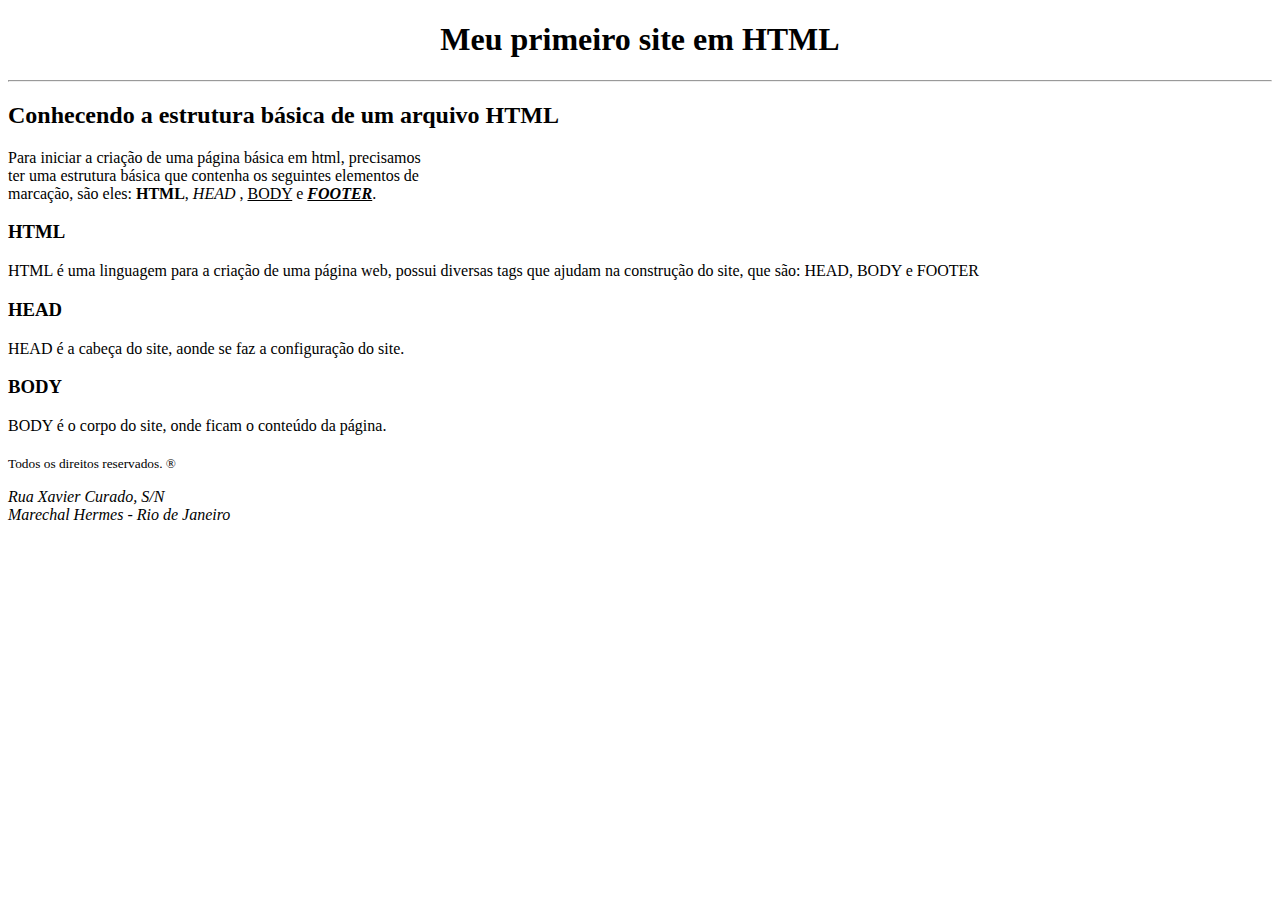
<file: Aula 01/index.html>
<!DOCTYPE html>
<html>
	<head> 
		<meta charset="utf-8">
		<title> Meu primeiro site em HTML</title>
		
	</head>
	<body>
		<!--H1 título principal, geralmente com o mesmo conteúdo da tag tittle-->
		<h1> <center> Meu primeiro site em HTML </center> </h1>
		<!--hr é a linha que separa-->
		<hr>
		<h2> Conhecendo a estrutura básica de um arquivo HTML </h2>
		<p> Para iniciar a criação de uma página básica em html, precisamos<br>
		ter uma estrutura básica que contenha os seguintes elementos de <br>
		marcação, são eles: <b>HTML</b>, <i>HEAD</i> , <u>BODY</u> e <b><i><u>FOOTER</u></i></b>. 
		</p>
		<h3>HTML </h3>
		<p>
		HTML é uma linguagem para a criação de uma página web, possui diversas tags que ajudam na construção do site, que são: HEAD, BODY e FOOTER
		</p> 
		<h3> HEAD</h3>
	
		<p> HEAD é a cabeça do site, aonde se faz a configuração do site.
		<h3> BODY </h3>
		<p> BODY é o corpo do site, onde ficam o conteúdo da página. </p>
		<h3> </h3>
		
	</body>
	<footer>
		<!--Rodapé da página-->
		<p><small>Todos os direitos reservados. &reg; </small> </p>
		<!--a tag address  é usada para endereços-->
		<address>Rua Xavier Curado, S/N <br>
			Marechal Hermes - Rio de Janeiro </address>
	</footer>
	
</html>
</file>
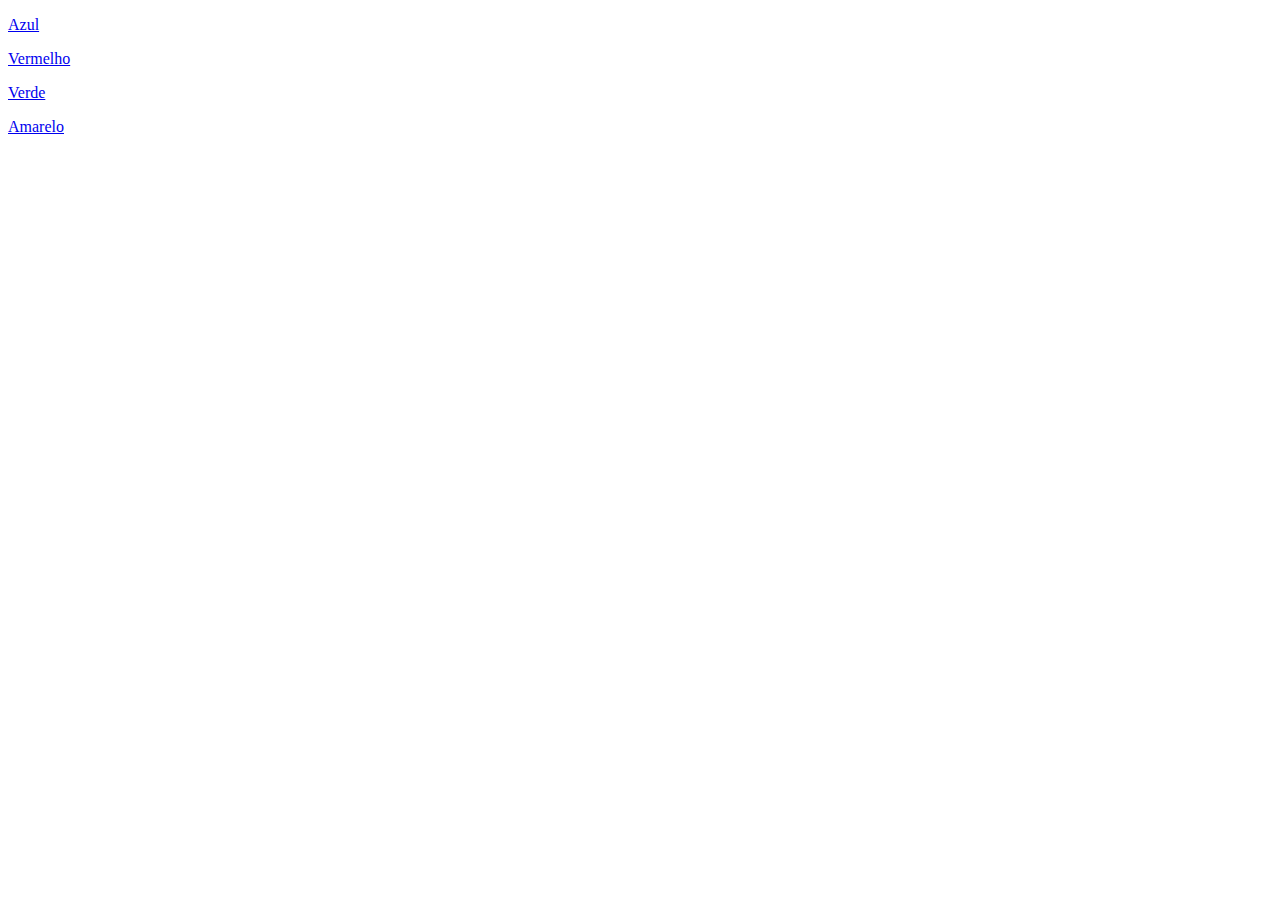
<file: Aula 02/index.html>
<!DOCTYPE html>
<html lang="pt-br">
	<head> 
		<meta charset="utf-8">
		<title> Meu 2nd site em HTML</title>		
	</head>
	
	<body>
		<p><a href="Azul.html">Azul</a></p>
		<p><a href="Vermelho.html">Vermelho</a></p>
		<p><a href="Verde.html">Verde</a></p>
		<p><a href="Amarelo.html">Amarelo</a></p>
		
	</body>
	
	<footer>
	
	</footer>
	
</html>
</file>
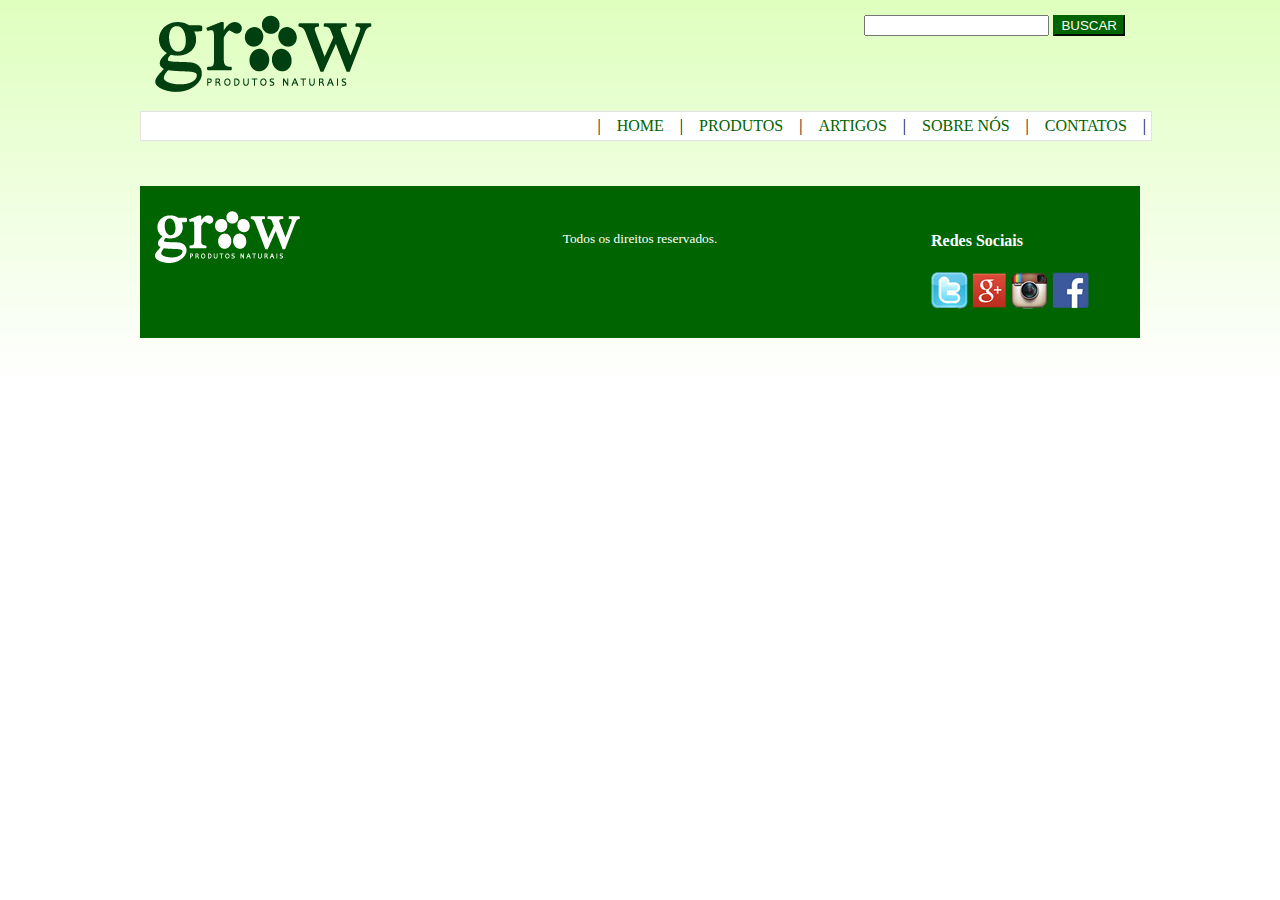
<file: Aula 05/index.html>
<!DOCTYPE html>
<html lang="pt-br">
<head>
    <meta charset="UTF-8">
    <meta name="viewport" content="width=device-width, initial-scale=1.0">
    <meta http-equiv="X-UA-Compatible" content="ie=edge">
    <link rel="stylesheet" href="./estilos.css">
    <title>Grow Produtos Naturais</title>
</head>
<body>
    <div id="container">
        <header class="clearfix">
            <h1 class="font-zero">Grow Produtos Naturais</h1>
            <!--Logotipo-->
            <div id="logo">
                <img src="./img/logo.png" alt="Grow Produtos Naturais" title="logotipo">
            </div>
            <!--Formulário de busca-->
            <div id="busca">
                <form action="#" method="GET">
                    <label>
                        <input type="search">
                        <input type="submit" value="BUSCAR">
                    </label>
                </form>
            </div>
            <!--Barra de navegação-->
            <nav id="menu">
               | <a href="index.html">HOME

               </a> |
                <a href="produtos.html">PRODUTOS

                </a> |
                <a href="artigos.html">ARTIGOS

                </a> |
                <a href="sobre.html">SOBRE NÓS

                </a> |
                <a href="contatos.html">CONTATOS

                </a> |
            </nav>
        </header>
        <main>  
        </main>
        <footer class="clearfix">
            <!--Logo do rodapé-->
            <div id="logo_footer">
                <img src="./img/logo_branco.png" alt="logotipo">
                </div>
            <!--Texto do rodapé-->
            <div id="txt_footer">
                <small>Todos os direitos reservados.</small>
            </div>
                <!--Redes sociais-->
                <div id="redes_footer">
                    <h4>Redes Sociais</h4>
                    <img src="./img/redes.png" alt="Redes Sociais">
                    </div>
        </footer>
</body>

</html>
</file>
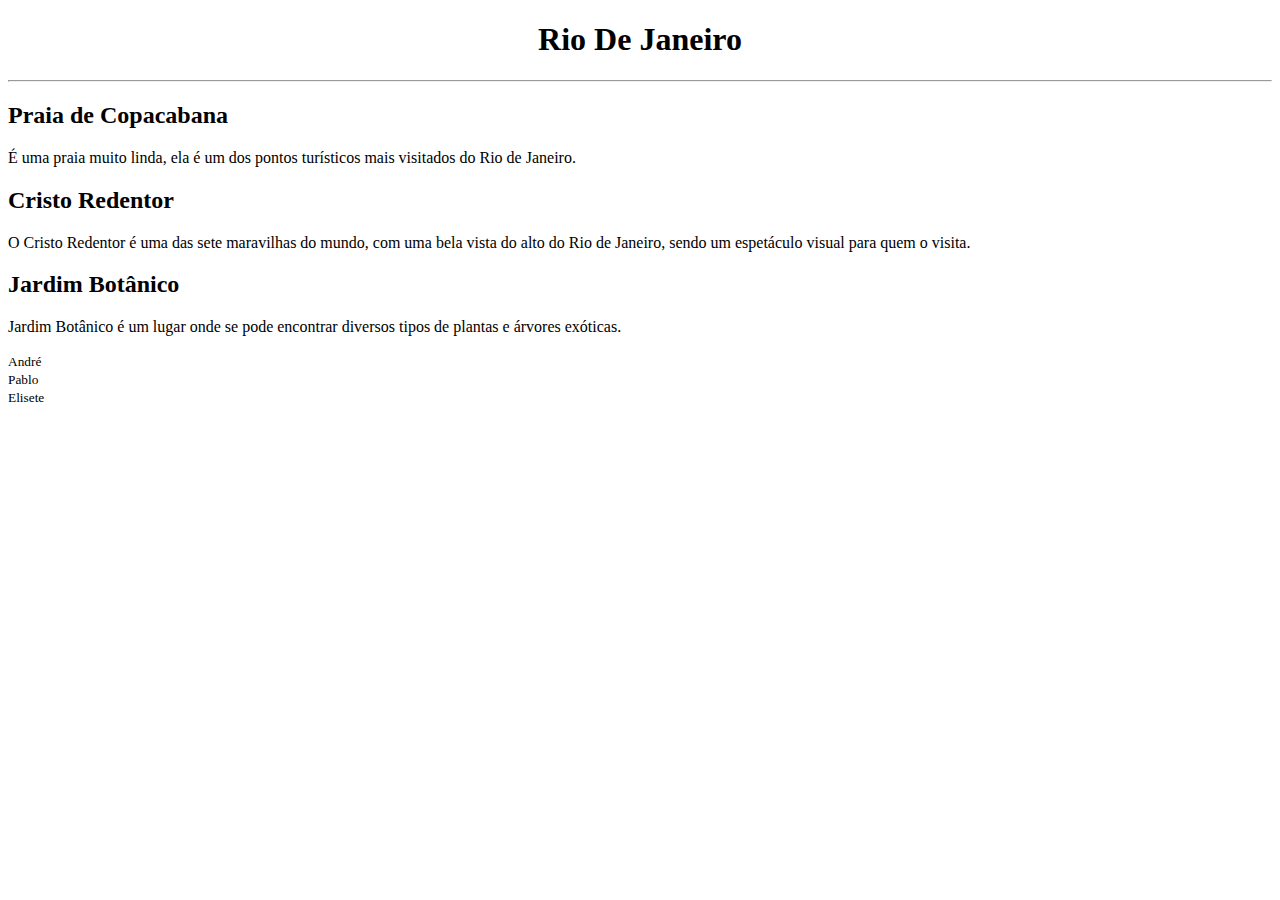
<file: Aula 01/exercicio_01.html>
<!DOCTYPE html>
<html> 
	<head>
		<meta charset="utf-8">
		<title> Rio De Janeiro </title>
	</head>
	<body>
		<h1><center>Rio De Janeiro </center></h1>
		<hr>
		<h2>Praia de Copacabana</h2>
		<p>É uma praia muito linda, ela é um dos pontos turísticos mais visitados do Rio de Janeiro.</p>
		<h2>Cristo Redentor</h2>
		<p>O Cristo Redentor é uma das sete maravilhas do mundo, com uma bela vista do alto do Rio de Janeiro, sendo um espetáculo visual para quem o visita.</p>
		<h2>Jardim Botânico</h2>
		<p>Jardim Botânico é um lugar onde se pode encontrar diversos tipos de plantas e árvores exóticas.</p>
	</body>
	<footer>
		<p><small>André<br>Pablo<br>Elisete</small></p>
	</footer>
</html>
</file>
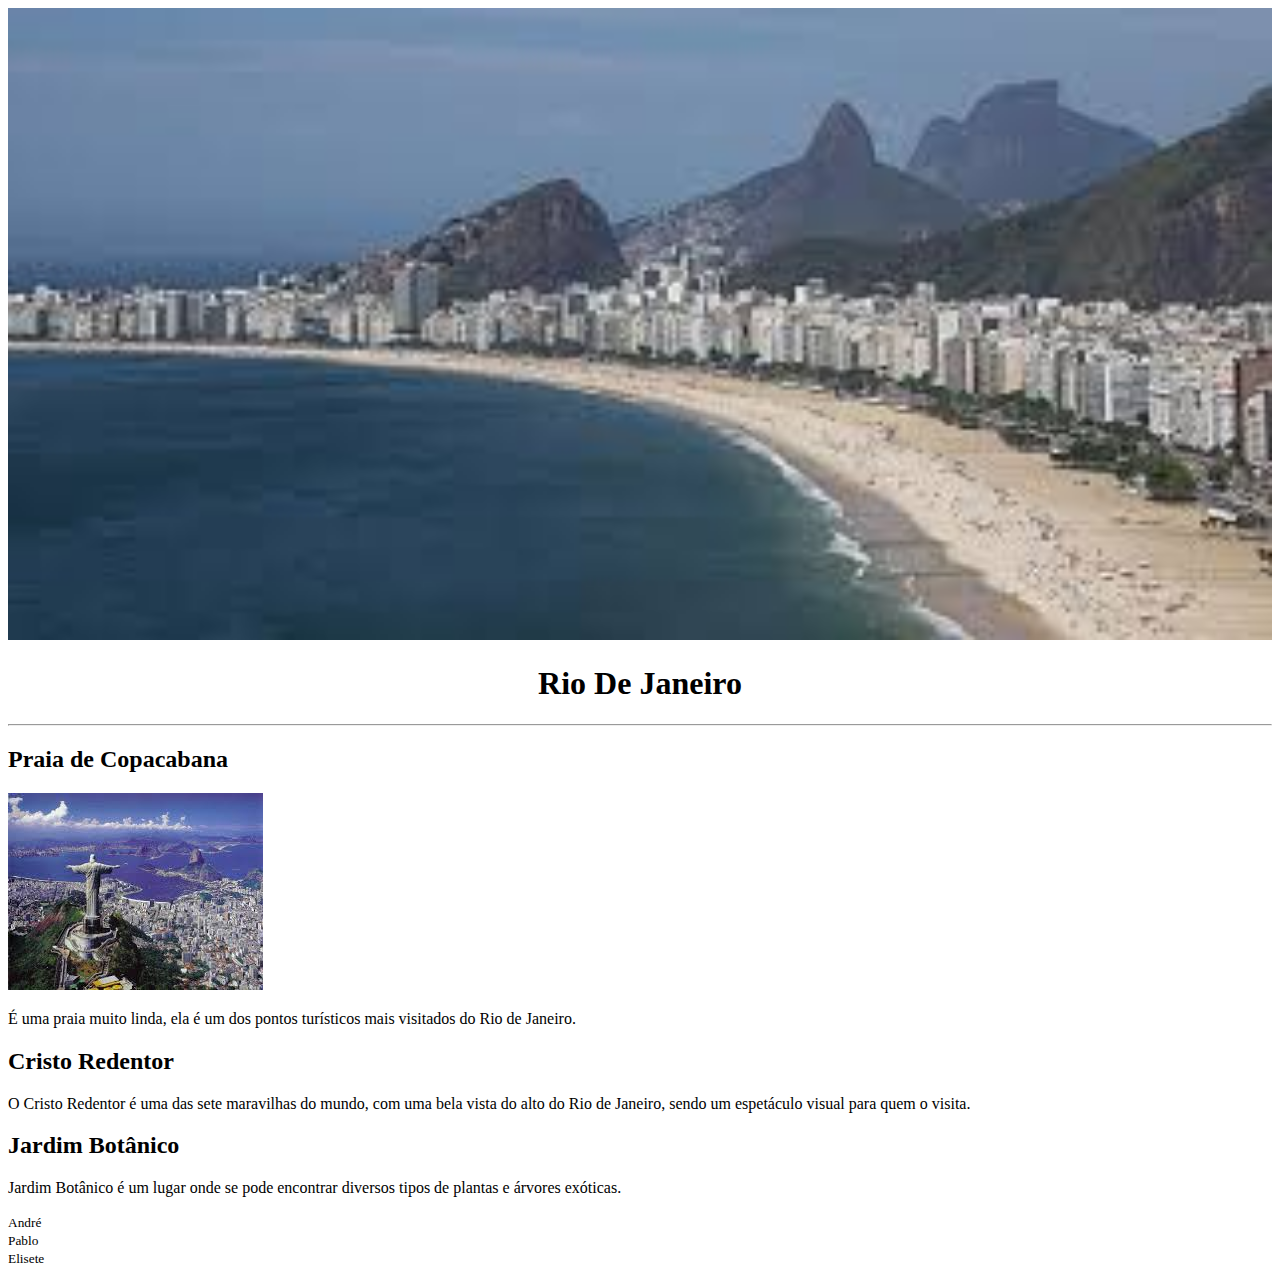
<file: Aula 01/index2.html>
<!DOCTYPE html>
<html lang="pt-br"> 
	<head>
		<meta charset="utf-8">
		<title> Rio De Janeiro </title>
	</head>
	<body>
		<img src="img/rio de janeiro.jpg" width="100%">
		<h1><center>Rio De Janeiro </center></h1>
		<hr>
		<h2>Praia de Copacabana</h2>
		<img src="img/cristo.jpg">
		<p>É uma praia muito linda, ela é um dos pontos turísticos mais visitados do Rio de Janeiro.</p>
		<h2>Cristo Redentor</h2>
		<p>O Cristo Redentor é uma das sete maravilhas do mundo, com uma bela vista do alto do Rio de Janeiro, 
		sendo um espetáculo visual para quem o visita.</p>
		<h2>Jardim Botânico</h2>
		<p>Jardim Botânico é um lugar onde se pode encontrar diversos tipos de plantas e árvores exóticas.</p>
	</body>
	<footer>
		<p><small>André<br>Pablo<br>Elisete</small></p>
	</footer>
</html>
</file>
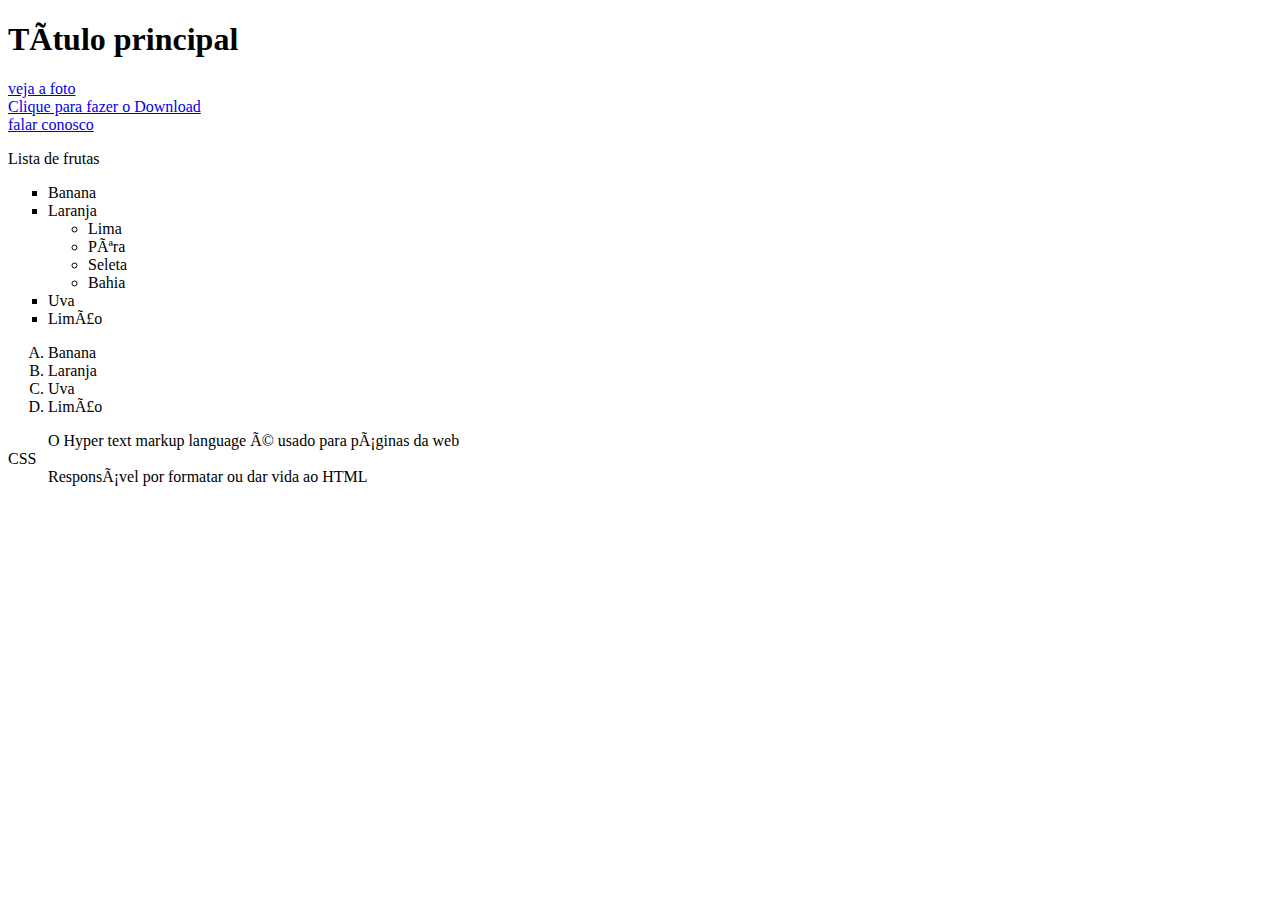
<file: Aula 03/aula03.html>
<!DOCTYPE html>
<html lang="pt-br">
    <head>
        <meta charset="UFT-8"
        <meta name="description" content="Exemplo de aula do curso de programador web">
        <meta name="keywords" content="programação, web, html, css">
        <meta name="author" content="Ulisses Souza">
        <meta name="viewport" content="width=device, initial-scale=1.0">
        <title>Exemplo de aula 03 - listas ordenadas, não ordenadas e tabelas</title>
    </head>
    <body>
        <h1>Título principal</h1>
        <a href="imagens/Lighthouse.jpg">veja a foto</a>
        <br>
        <a href="arquivos/Site_novo.zip">Clique para fazer o Download</a>
        <br>
        <a href="malito:bruno_s_marques@hotmail.com?subject=Contato feito pelo site">falar conosco</a>
        <p> Lista de frutas
            <!--Lista não ordenada-->
            <ul type="square">
                <li>Banana</li>
                <li>Laranja</li>
                <ul>
                    <li>Lima</li>
                    <li>Pêra</li>
                    <li>Seleta</li>
                    <li>Bahia</li>
                </ul>
                <li>Uva</li>
                <li>Limão</li>
            </ul>
            <!--Lista ordenada-->
            <ol type="A">
                <li>Banana</li>
                <li>Laranja</li>
                <li>Uva</li>
                <li>Limão</li>
            </ol>
            <!--Lista de Definição-->
            <dl>
                <!--Título do item-->
                <dt><HTml></dt>
                    <!--Descrição do item-->
                    <dd>O Hyper text markup language é usado para páginas da web</dd>
                    <dt>CSS</dt>
                    <dd>Responsável por formatar ou dar vida ao HTML</dd>
            </dl>
        </p>
    </body>
    </html>
</file>
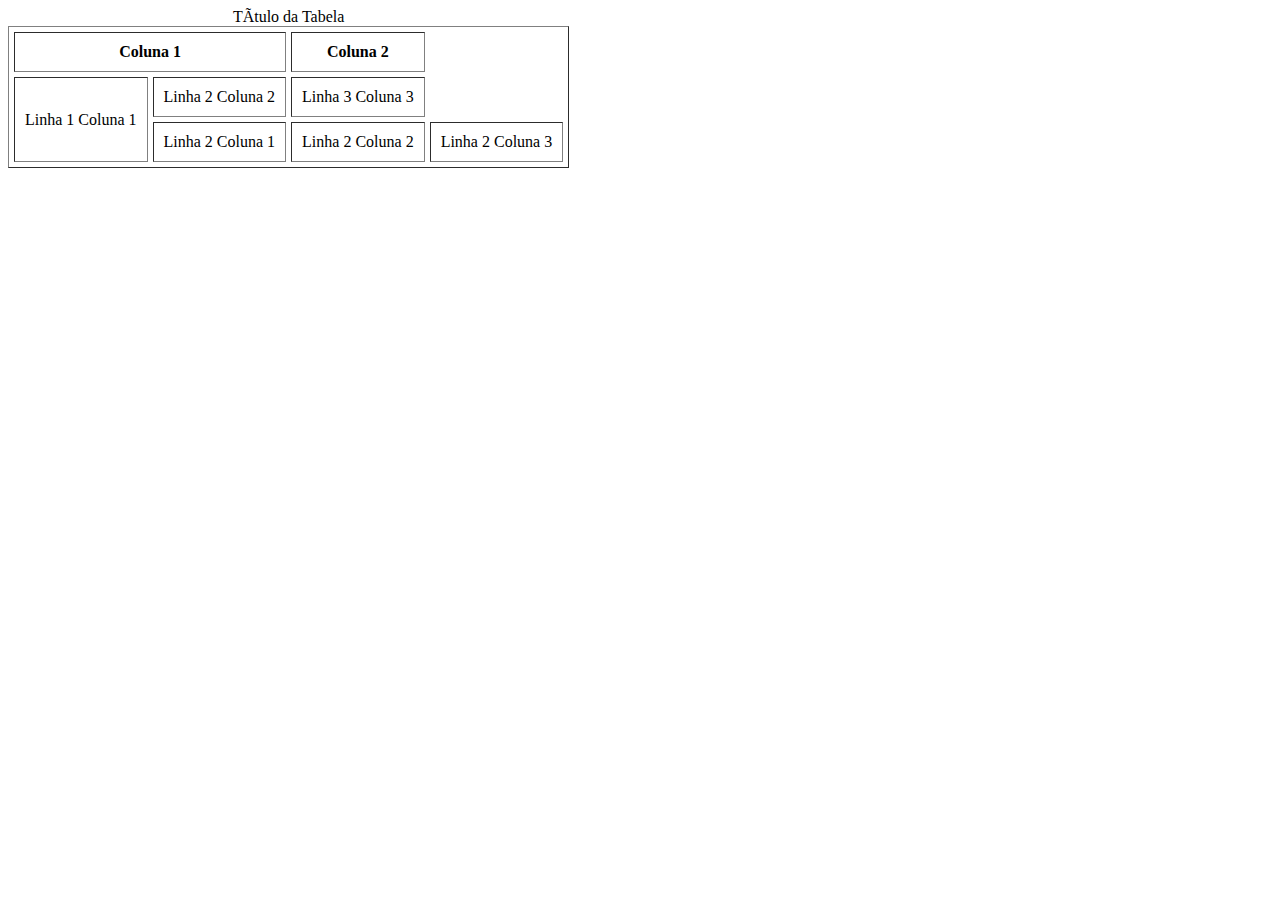
<file: Aula 03/tabelas.html>
<head>
        <meta charset="UFT-8"
        <meta name="description" content="Exemplo de aula do curso de programador web">
        <meta name="keywords" content="programação, web, html, css">
        <meta name="author" content="Ulisses Souza">
        <meta name="viewport" content="width=device, initial-scale=1.0">
        <title>Exemplo aula 3 - listas ordenadas, lista não ordenadas</title>
    </head>
    <body>
        <table border="1" cellspacing="5" cellpadding="10">
            <caption>Título da Tabela</caption>
            <tr>
                <th colspan="2">Coluna 1</th>
                <th>Coluna 2</th>
            </tr>
            <tr>
                <td rowspan="2">Linha 1 Coluna 1</td>
                <td>Linha 2 Coluna 2</td>
                <td>Linha 3 Coluna 3</td>
            </tr>
            <tr>
                <td>Linha 2 Coluna 1</td>
                <td>Linha 2 Coluna 2</td>
                <td>Linha 2 Coluna 3</td>
            </tr>
        </table>
        </body>
        </html>
</file>
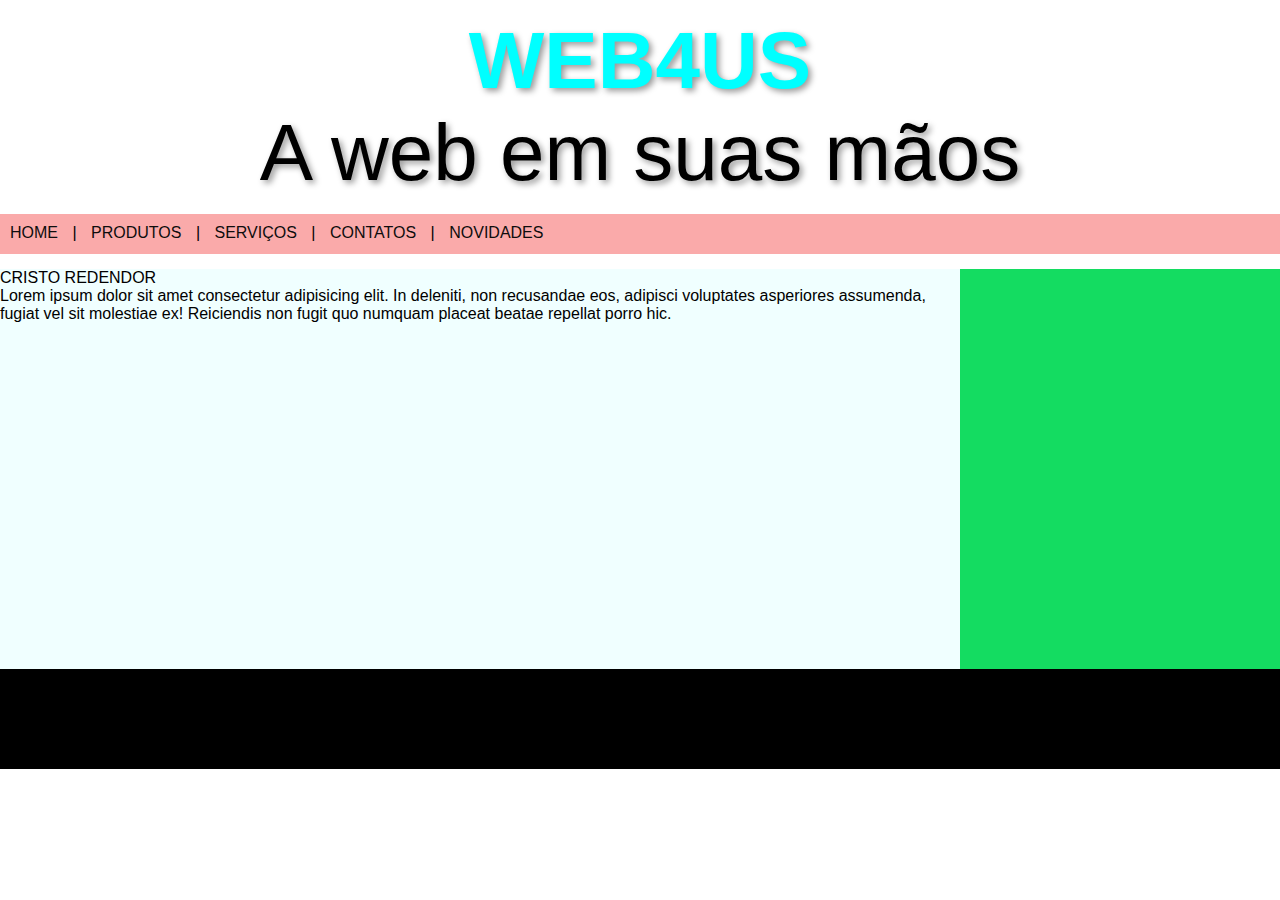
<file: Aula 04/aula04.html>
<!DOCTYPE html>
<html lang="pt-br">
<head>
    <meta charset="UTF-8">
    <meta name="viewport" content="width=device-width, initial-scale=1.0">
    <meta http-equiv="X-UA-Compatible" content="ie=edge">
    <link rel="stylesheet" href="estilo.css">
    <title>Aula 04 elemento de estrutura</title>
</head>
<body>
    <!--Cabeçalho da página-->
    <header>
        <div id="logo">
            <h1>WEB4US</h1> 
                <spam>A web em suas mãos</spam>
        </div>
        <!--Menu principal-->
        <nav id="menu_principal">
            <a href="#">HOME</a> | 
            <a href="#">PRODUTOS</a> |
            <a href="#">SERVIÇOS</a> |
            <a href="#">CONTATOS</a> |
            <a href="#">NOVIDADES</a>
            </nav>
    </header>
    <!--Conteúdo-->
    <main>
        <P>CRISTO REDENDOR</P>
        <P> Lorem ipsum dolor sit amet consectetur adipisicing elit. In deleniti, non recusandae eos, adipisci voluptates asperiores assumenda, fugiat vel sit molestiae ex! Reiciendis non fugit quo numquam placeat beatae repellat porro hic.</P>
    </main>
    <!--Barra lateral-->
    <aside></aside>
    <!-- A div abaixo corrige o problema da flutuação dos elementos-->
    <div class="clear"></div>
    <!--Rodapé-->
    <footer></footer>
</body>
    </html>
</file>
<file: Aula 05/estilos.css>
#{
    box-sizing: border-box;
    font-family: 'Segoe UI', Tahoma, Geneva, Verdana, sans-serif;
}
.font-zero{
    font-size: 0;
}
.clearfix::after, .clearfix::before{display:table; content: " ";}
.clearfix::after{clear: both;}
body{
    background: url("img/fundo.png") repeat-x;
    margin: 0;
}
img{
    max-width: 100%;
}
#container{
    max-width: 1000px;
    margin: 0 auto;
}
#logo{
    float: left;
    margin: 15px;
}
#busca{
    float: right;
    margin: 15px;
}
#busca input[type="submit"]{
    background-color: darkgreen;
    color: #fcf9f9;
    cursor: pointer;
    border-color: darkgreen
}

#menu{
    float: left;
    width: 100%;
    border: 1px solid #e3e3e3;
    text-align: right;
    background-color: #ffffff;
    padding: 5px;
    margin-bottom: 10px;
}
#menu a{
    text-decoration: none;
    color: darkgreen;
    padding: 5px 12px;
}
#menu a:hover{
    background-color: darkgreen;
    color: #ffffff;
}
#banner{
    margin-bottom: 10px;
}
#sobre_home, #recentes_home, #comentarios_home{
    width: 32%;
    float: left;
}
#recentes_home{
    margin-left: 2%;
    margin-right: 2%;
}
.titulo2{
    color: darkgreen;
}
.btn-verde {
background-color: darkgreen;
color: #ffffff;
text-decoration: none;
padding: 5px 12px;
font-weight: 600;
float: right;
}
.btn-verde:hover{
    background-color: lightgreen;
    color: darkgreen;
}
.artigos_recentes{
    margin-bottom: 15px;
}
.artigos_recentes img{
float: left;
margin-right: 5px;
}
.artigos_recentes .titulo3{
    font-size: 1em;
    color: darkgreen;
    margin: 0;
}
.artigos_recentes p{
    margin: 0;
    font-size: 85%;
}
.comentario { 
    margin-bottom: 5px;
}
.comentario .titulo3{
    font-size: 1em;
    margin-top: 0;
    margin-bottom: 5px;
    color: darkgreen;
}
.comentario img{
    /*
    border-width: 3px; border-color: darkgreen;
    border-style: solid; border: 3px solid darkgreen;*/
    /* border-radius: top-left top-rigth bottom-rigth bottom-left;*/
    border-radius: 43px;
    float: left;
    margin-right: 5px;
}
.comentario p{
    font-style: italic;
    margin-top: 5px;
}
footer{
    background-color: darkgreen;
    margin-top: 35px;
    padding: 25px 15px;
}
#logo_footer{
    width: 20%;
    float: left;
}
#txt_footer{
    width: 60%;
    float: left;
    text-align: center;
    color: #ffffff;
}
#txt_footer small{
    line-height: 56px;
}
#redes_footer{
    width: 20%;
    float: left;
    color: #ffffff;
}
#redes_foter h4{
    margin-top: 0;
    margin-bottom: 5px;
}
</file>
<file: Aula 04/estilo.css>
/* RESET DE CONFIGURAÇÔES DO NAVEGADOR*/
*{
margin: 0;
box-sizing: border-box;
font-family: 'Segoe UI', Tahoma, Geneva, Verdana, sans-serif;
}
/* FIM DOS RESETS */
.clear{
    clear: both;
}

/* FORMATAÇÕES PARA O CABEÇALHO */
header{
    margin-bottom: 15px;
}
#logo {
    text-align: center;
    margin: 15px 0;
    font-size: 5em; /* 5em = 16px * 5 = 80px */
    text-shadow: 3px 3px 6px rgba(0,0, 0, 0.4);
}
#logo h1 {
    color: aqua;
    font-size: 1em; /* 1em = 80px * 1 = 80px */
}
#logo span{
    color: coral;
    display: block;
    font-size: 0.45em; /* 0.45em = 80px * 0.45 = 36px */
    font-weight: 100;
    margin-top: -14px;
}
header nav{
    background-color: #faaaaa;
    height: 40px;
    text-align: left;
}

#menu_principal > a{
    color: #0e0d0d;
    display: inline-block;
    text-decoration: none;
    padding: 10px 10px;
}
#menu_principal a:hover{
    color: aqua;
}
/* FORMATAÇÕES DO CONTEÚDO */
main{
    width: 75%;
    height: 400px;
    background-color: azure;
    float: left;
}
/* FORMATAÇÃO PARA A BARRA LATERAL */
aside{
    width: 25%;
    height: 400px;
    background-color: rgb(20, 220, 97);
    float: right;    
}
/* FORMATAÇÃO DO FOOTER */
footer{
    height: 100px;
    background-color: black;
}
</file>
